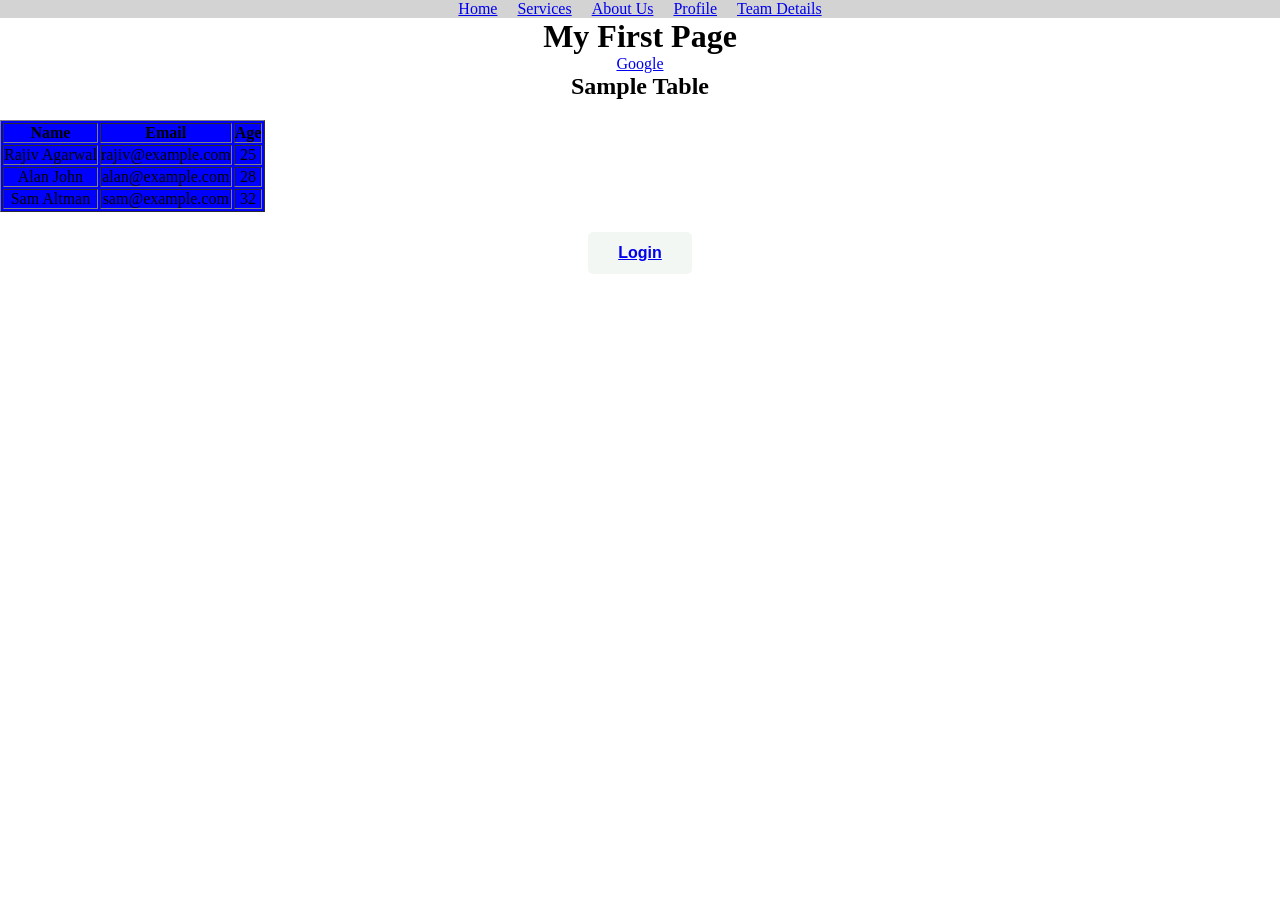
<file: WEEK1_90126/FIRST.HTML>
<!DOCTYPE html>
<html lang="en">
<head>
    <meta charset="UTF-8">
    <meta name="viewport" content="width=device-width, initial-scale=1.0">
    <title>Document</title>
    <link rel="stylesheet" href="First.css">
</head>
<body>
    <header>
        <nav>
            <ul>
                <li><a href="#home">Home</a></li>
                <li><a href="#services">Services</a></li>
                <li><a href="#about">About Us</a></li>
                <li><a href="#profile">Profile</a></li>
                <li><a href="#team">Team Details</a></li>
            </ul>
        </nav>
    </header>
    
    <h1>My First Page</h1>
    <a href="https://www.google.com" target="main">Google</a>
    
    <h2>Sample Table</h2>
    <table border="1">
        <tr>
            <th>Name</th>
            <th>Email</th>
            <th>Age</th>
        </tr>
        <tr>
            <td>Rajiv Agarwal</td>
            <td>rajiv@example.com</td>
            <td>25</td>
        </tr>
        <tr>
            <td>Alan John</td>
            <td>alan@example.com</td>
            <td>28</td>
        </tr>
        <tr>
            <td>Sam Altman</td>
            <td>sam@example.com</td>
            <td>32</td>
        </tr>
    </table>
    
    <button class="submit-btn"><a href="https://www.flipkart.com/republic-day-sale-store?param=4560009" target="main">Login</a></button>

</body>
</html>
</file>
<file: WEEK1_90126/First.css>
* {
    text-align: center;
    margin: 0;
    padding: 0;
}

body {
    align-content: center;
}

header nav ul {
    list-style: none;
    display: flex;
    justify-content: center;
    gap: 20px;
    background-color: lightgray;
}

table {
    background-color: blue;
    margin-top: 20px;
}

.submit-btn {
    margin-top: 20px;
    padding: 12px 30px;
    background-color: #f3f7f3;
    color: rgb(15, 0, 0);
    border: none;
    border-radius: 5px;
    font-size: 16px;
    font-weight: bold;
    cursor: pointer;
    transition: all 0.3s ease;
}

.submit-btn:hover {
    background-color: #ffffff;
    transform: scale(1.05);
}

.submit-btn:active {
    background-color: #ffffff;
}
    margin-left: auto;
    margin-right: auto;
}
</file>
